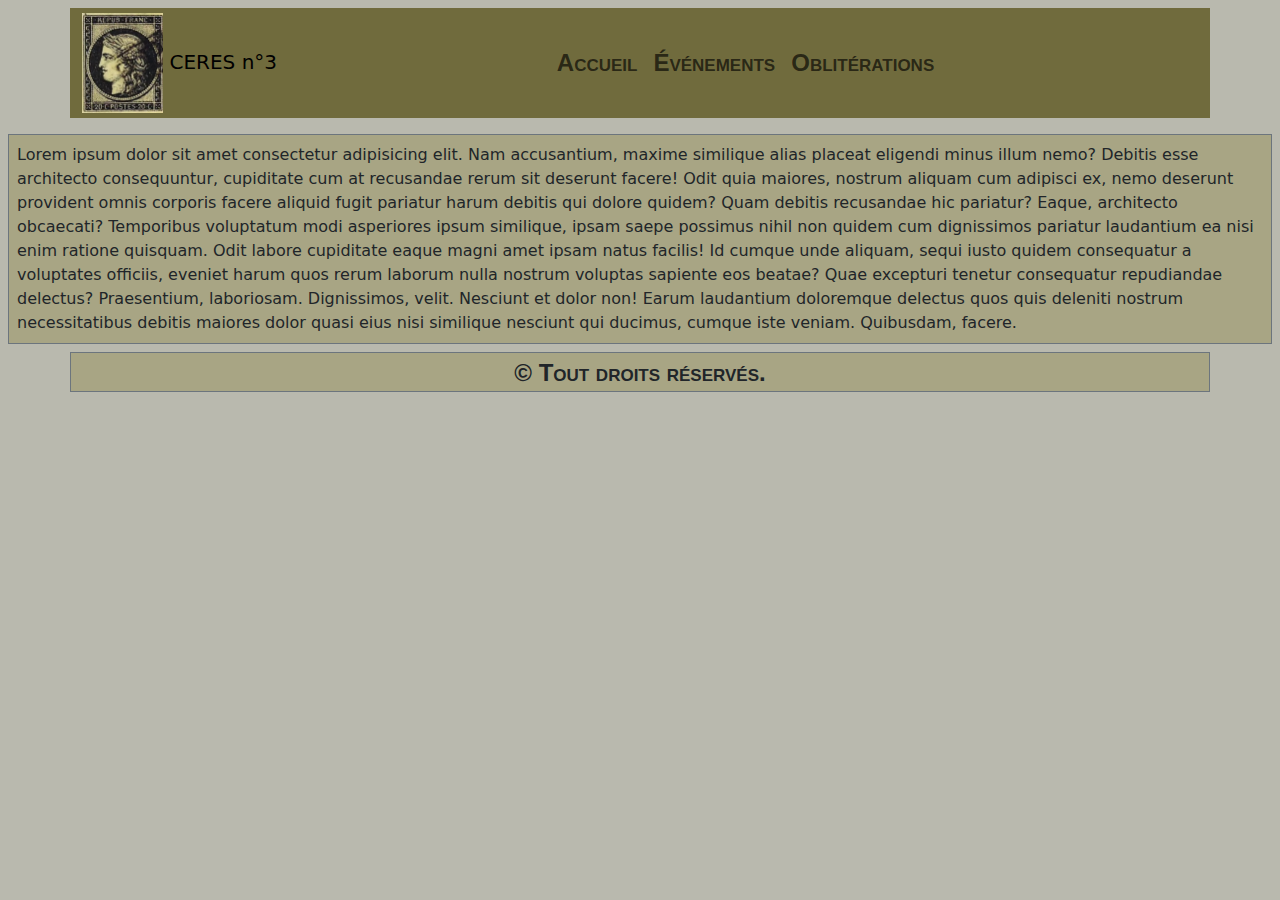
<file: index.html>
<!DOCTYPE html>
<html lang="fr">
  <head>
    <meta charset="UTF-8" />
    <meta name="viewport" content="width=device-width, initial-scale=1.0" />
    <title>Accueil</title>
    <link rel="stylesheet" href="asset/bootstrap.min.css" />
    <link href="style.css" rel="stylesheet" />
  </head>
  <body>
    <header>
      <nav class="navbar navbar-expand-lg navbar-light nav-on">
        <div class="container nav-in">
          <a class="navbar-brand" href="index.html"
            ><img src="logo.jpg" alt="Logo" class="logo" /> CERES n°3</a
          >
          <button
            class="navbar-toggler"
            type="button"
            data-bs-toggle="collapse"
            data-bs-target="#menu"
          >
            <span class="navbar-toggler-icon"></span>
          </button>
          <div
            class="collapse navbar-collapse justify-content-center"
            id="menu"
          >
            <ul class="navbar-nav">
              <li class="nav-item active">
                <a class="nav-link" href="index.html">Accueil</a>
              </li>
              <li class="nav-item">
                <a class="nav-link" href="events.html">Événements</a>
              </li>
              <li class="nav-item">
                <a class="nav-link" href="infos.html">Oblitérations</a>
              </li>
            </ul>
          </div>
        </div>
      </nav>
    </header>

    <main class="border border-secondary p-2 m-2">
      <div>
        Lorem ipsum dolor sit amet consectetur adipisicing elit. Nam
        accusantium, maxime similique alias placeat eligendi minus illum nemo?
        Debitis esse architecto consequuntur, cupiditate cum at recusandae rerum
        sit deserunt facere! Odit quia maiores, nostrum aliquam cum adipisci ex,
        nemo deserunt provident omnis corporis facere aliquid fugit pariatur
        harum debitis qui dolore quidem? Quam debitis recusandae hic pariatur?
        Eaque, architecto obcaecati? Temporibus voluptatum modi asperiores ipsum
        similique, ipsam saepe possimus nihil non quidem cum dignissimos
        pariatur laudantium ea nisi enim ratione quisquam. Odit labore
        cupiditate eaque magni amet ipsam natus facilis! Id cumque unde aliquam,
        sequi iusto quidem consequatur a voluptates officiis, eveniet harum quos
        rerum laborum nulla nostrum voluptas sapiente eos beatae? Quae excepturi
        tenetur consequatur repudiandae delectus? Praesentium, laboriosam.
        Dignissimos, velit. Nesciunt et dolor non! Earum laudantium doloremque
        delectus quos quis deleniti nostrum necessitatibus debitis maiores dolor
        quasi eius nisi similique nesciunt qui ducimus, cumque iste veniam.
        Quibusdam, facere.
      </div>
    </main>

    <footer class="container border border-secondary p-2">
      <div class="row">
        <div class="col-md-12">
          <p>&copy; Tout droits réservés.</p>
        </div>
      </div>
    </footer>
    <script src="asset/bootstrap.bundle.min.js"></script>
  </body>
</html>
</file>
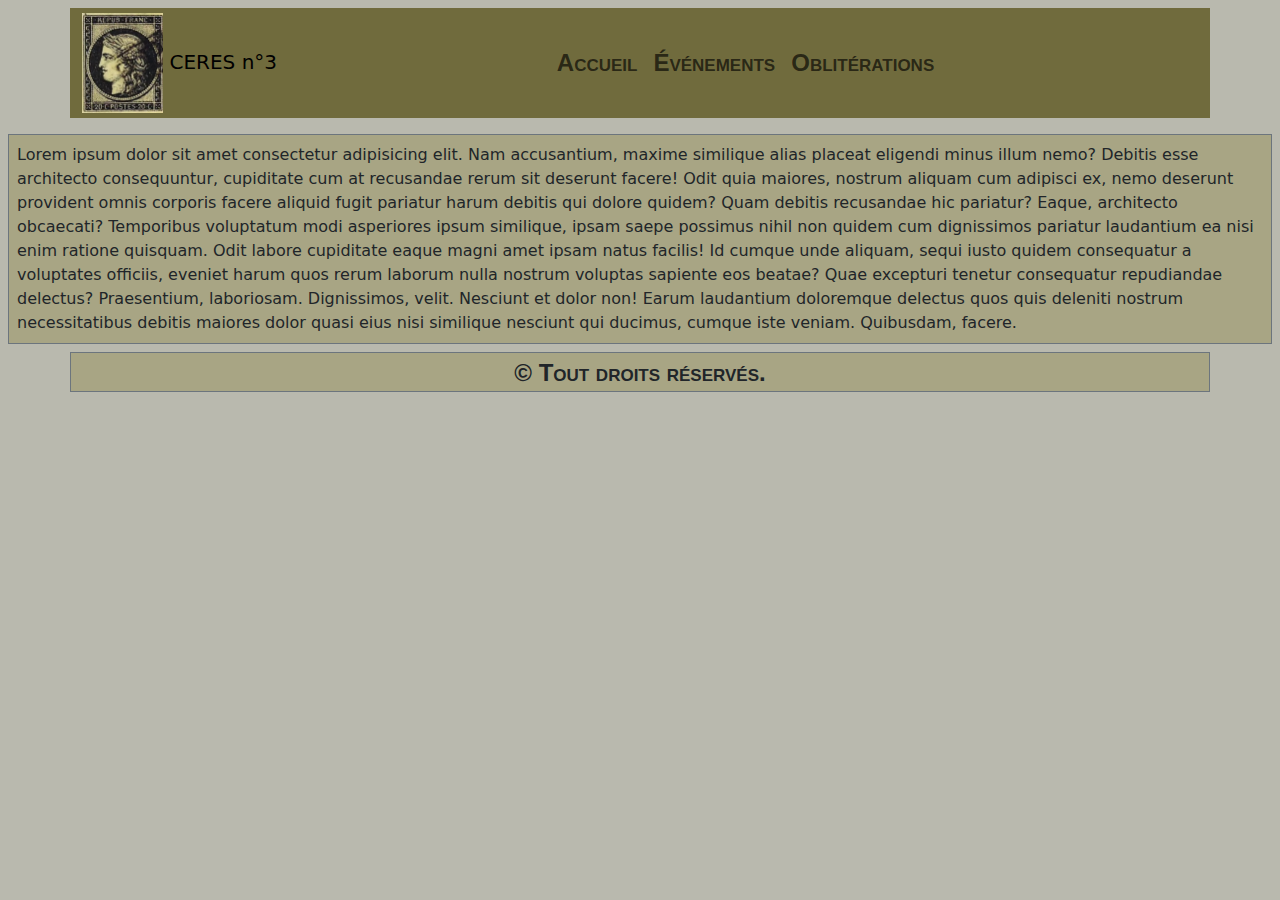
<file: events.html>
<!DOCTYPE html>
<html lang="fr">
  <head>
    <meta charset="UTF-8" />
    <meta name="viewport" content="width=device-width, initial-scale=1.0" />
    <title>Evenements</title>
    <link rel="stylesheet" href="asset/bootstrap.min.css" />
    <link href="style.css" rel="stylesheet" />
  </head>
  <body>
    <header>
      <nav class="navbar navbar-expand-lg navbar-light nav-on">
        <div class="container nav-in">
          <a class="navbar-brand" href="index.html"
            ><img src="logo.jpg" alt="Logo" class="logo" /> CERES n°3</a
          >
          <button
            class="navbar-toggler"
            type="button"
            data-bs-toggle="collapse"
            data-bs-target="#menu"
          >
            <span class="navbar-toggler-icon"></span>
          </button>
          <div
            class="collapse navbar-collapse justify-content-center"
            id="menu"
          >
            <ul class="navbar-nav">
              <li class="nav-item active">
                <a class="nav-link" href="index.html">Accueil</a>
              </li>
              <li class="nav-item">
                <a class="nav-link" href="events.html">Événements</a>
              </li>
              <li class="nav-item">
                <a class="nav-link" href="infos.html">Oblitérations</a>
              </li>
            </ul>
          </div>
        </div>
      </nav>
    </header>

    <main class="border border-secondary p-2 m-2">
      <div>
        Lorem ipsum dolor sit amet consectetur adipisicing elit. Nam
        accusantium, maxime similique alias placeat eligendi minus illum nemo?
        Debitis esse architecto consequuntur, cupiditate cum at recusandae rerum
        sit deserunt facere! Odit quia maiores, nostrum aliquam cum adipisci ex,
        nemo deserunt provident omnis corporis facere aliquid fugit pariatur
        harum debitis qui dolore quidem? Quam debitis recusandae hic pariatur?
        Eaque, architecto obcaecati? Temporibus voluptatum modi asperiores ipsum
        similique, ipsam saepe possimus nihil non quidem cum dignissimos
        pariatur laudantium ea nisi enim ratione quisquam. Odit labore
        cupiditate eaque magni amet ipsam natus facilis! Id cumque unde aliquam,
        sequi iusto quidem consequatur a voluptates officiis, eveniet harum quos
        rerum laborum nulla nostrum voluptas sapiente eos beatae? Quae excepturi
        tenetur consequatur repudiandae delectus? Praesentium, laboriosam.
        Dignissimos, velit. Nesciunt et dolor non! Earum laudantium doloremque
        delectus quos quis deleniti nostrum necessitatibus debitis maiores dolor
        quasi eius nisi similique nesciunt qui ducimus, cumque iste veniam.
        Quibusdam, facere.
      </div>
    </main>

    <footer class="container border border-secondary p-2">
      <div class="row">
        <div class="col-md-12">
          <p>&copy; Tout droits réservés.</p>
        </div>
      </div>
    </footer>
    <script src="asset/bootstrap.bundle.min.js"></script>
  </body>
</html>
</file>
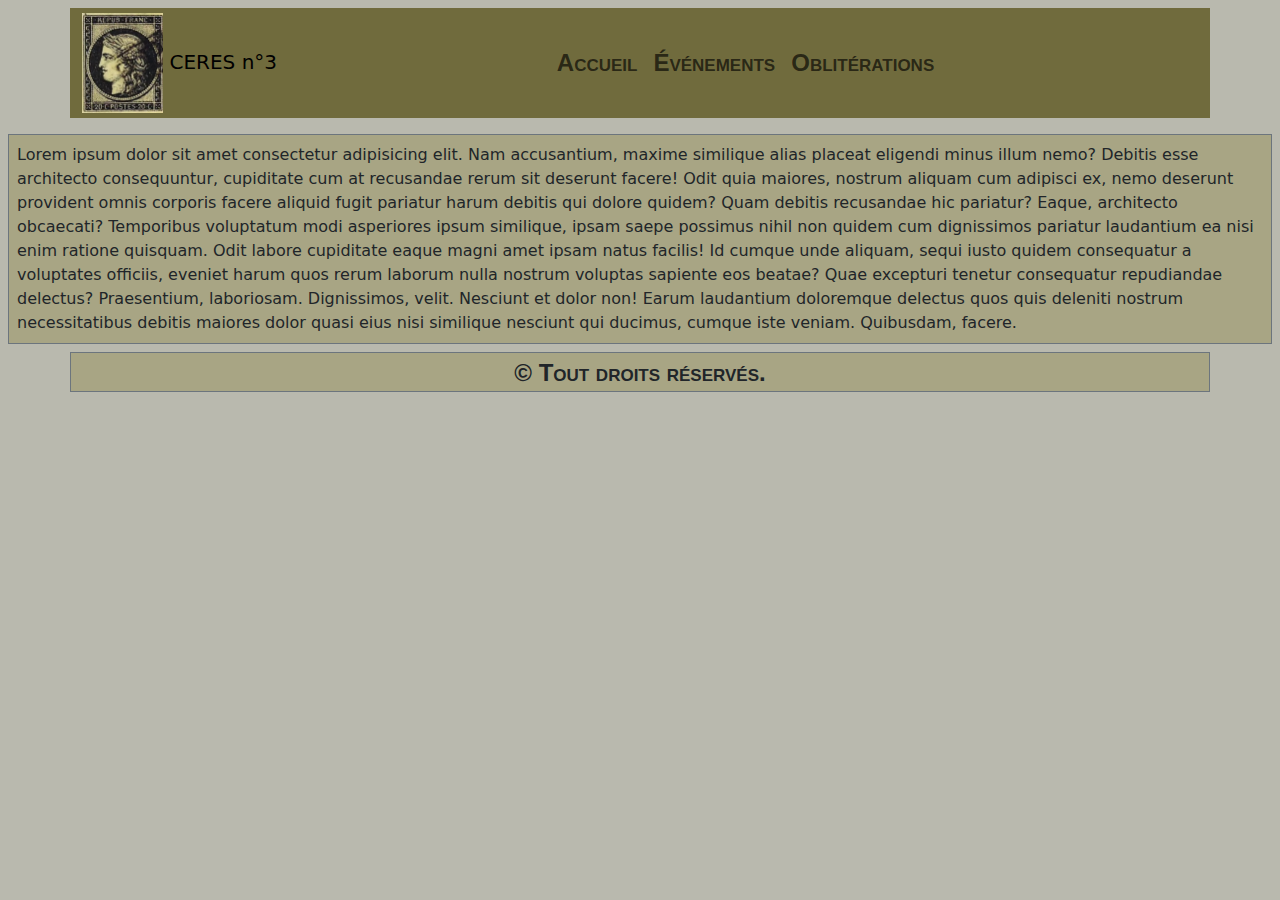
<file: infos.html>
<!DOCTYPE html>
<html lang="fr">
  <head>
    <meta charset="UTF-8" />
    <meta name="viewport" content="width=device-width, initial-scale=1.0" />
    <title>Oblitérations</title>
    <link rel="stylesheet" href="asset/bootstrap.min.css" />
    <link href="style.css" rel="stylesheet" />
  </head>
  <body>
    <header>
      <nav class="navbar navbar-expand-lg navbar-light nav-on">
        <div class="container nav-in">
          <a class="navbar-brand" href="index.html"
            ><img src="logo.jpg" alt="Logo" class="logo" /> CERES n°3</a
          >
          <button
            class="navbar-toggler"
            type="button"
            data-bs-toggle="collapse"
            data-bs-target="#menu"
          >
            <span class="navbar-toggler-icon"></span>
          </button>
          <div
            class="collapse navbar-collapse justify-content-center"
            id="menu"
          >
            <ul class="navbar-nav">
              <li class="nav-item active">
                <a class="nav-link" href="index.html">Accueil</a>
              </li>
              <li class="nav-item">
                <a class="nav-link" href="events.html">Événements</a>
              </li>
              <li class="nav-item">
                <a class="nav-link" href="infos.html">Oblitérations</a>
              </li>
            </ul>
          </div>
        </div>
      </nav>
    </header>

    <main class="border border-secondary p-2 m-2">
      <div>
        Lorem ipsum dolor sit amet consectetur adipisicing elit. Nam
        accusantium, maxime similique alias placeat eligendi minus illum nemo?
        Debitis esse architecto consequuntur, cupiditate cum at recusandae rerum
        sit deserunt facere! Odit quia maiores, nostrum aliquam cum adipisci ex,
        nemo deserunt provident omnis corporis facere aliquid fugit pariatur
        harum debitis qui dolore quidem? Quam debitis recusandae hic pariatur?
        Eaque, architecto obcaecati? Temporibus voluptatum modi asperiores ipsum
        similique, ipsam saepe possimus nihil non quidem cum dignissimos
        pariatur laudantium ea nisi enim ratione quisquam. Odit labore
        cupiditate eaque magni amet ipsam natus facilis! Id cumque unde aliquam,
        sequi iusto quidem consequatur a voluptates officiis, eveniet harum quos
        rerum laborum nulla nostrum voluptas sapiente eos beatae? Quae excepturi
        tenetur consequatur repudiandae delectus? Praesentium, laboriosam.
        Dignissimos, velit. Nesciunt et dolor non! Earum laudantium doloremque
        delectus quos quis deleniti nostrum necessitatibus debitis maiores dolor
        quasi eius nisi similique nesciunt qui ducimus, cumque iste veniam.
        Quibusdam, facere.
      </div>
    </main>

    <footer class="container border border-secondary p-2">
      <div class="row">
        <div class="col-md-12">
          <p>&copy; Tout droits réservés.</p>
        </div>
      </div>
    </footer>
    <script src="asset/bootstrap.bundle.min.js"></script>
  </body>
</html>
</file>
<file: style.css>
@charset "UTF-8";
body,
.nav-on {
  background-color: rgb(185, 185, 174);
}

footer,
main {
  background-color: rgb(168, 165, 132);
}

.nav-in {
  background-color: rgb(112, 107, 61);
}

header > nav > div > div > ul > li {
  font: small-caps bold 24px/1 sans-serif;
}

.logo {
  height: 100px;
  width: auto;
}

footer {
  height: 40px;
  width: auto;
  text-align: center;
  font: small-caps bold 24px/1 sans-serif;
}

/* Media query pour les écrans plus petits */
@media (max-width: 768px) {
  .navbar-nav {
    flex-direction: column; /* Afficher les éléments du menu en colonne */
  }
  footer {
    padding: 20px 10px;
    margin-bottom: 10px;
  }
}

/*# sourceMappingURL=style.css.map */
</file>
